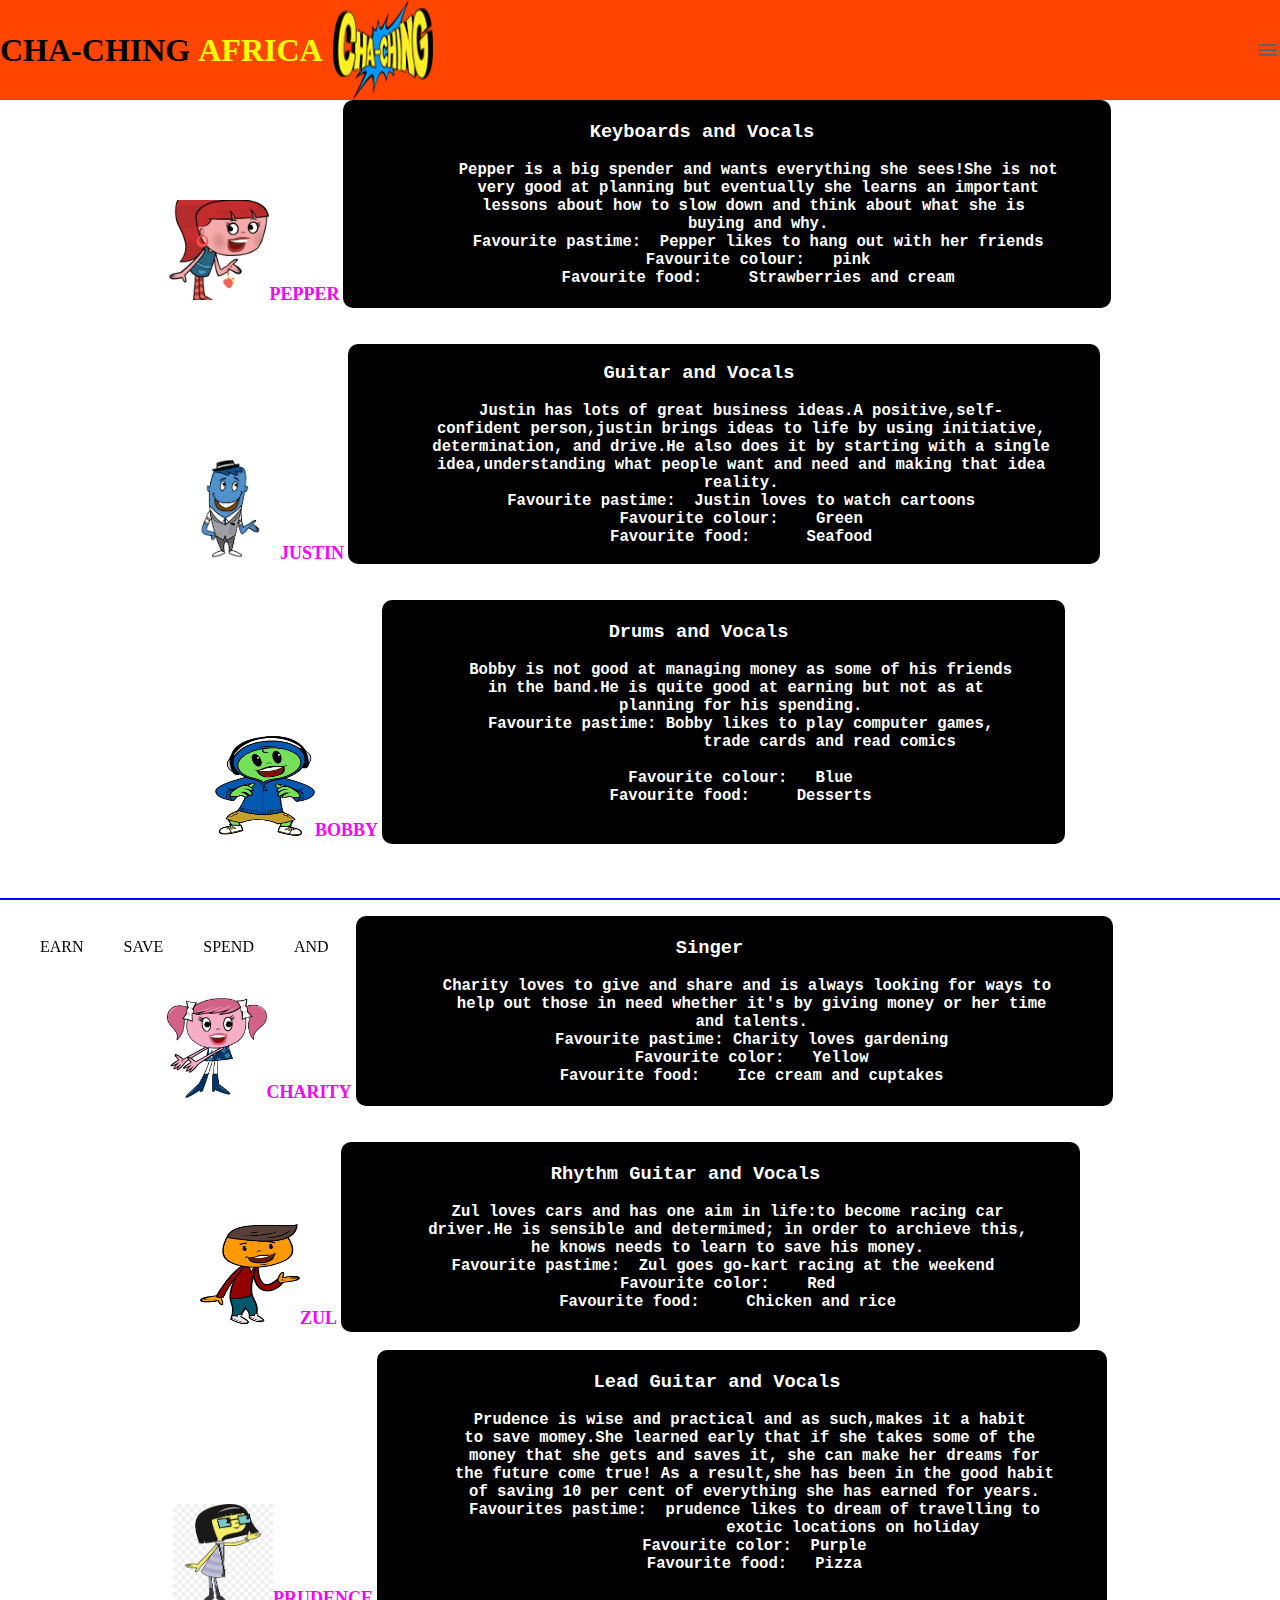
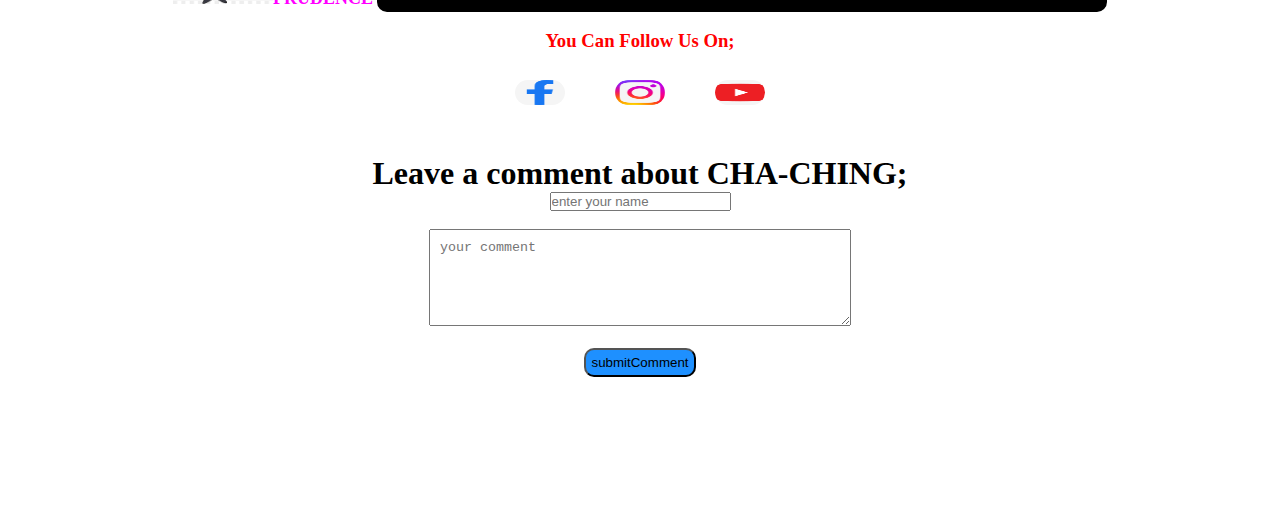
<file: index.html>
<!DOCTYPE html>
<html lang="en">
<head>
    <meta charset="UTF-8">
    <meta name="viewport" content="width=device-width, initial-scale=1.0">
    <title>Document</title>
    <link rel="stylesheet" href="CHACHING.css">
</head>
<body>
    <header>
      <div class="nav">
         <h1 style="display: inline-block;">CHA-CHING <span class="afri">AFRICA</span></h1>
         <img src="Cha-Ching_Logo.png" alt="">
         <img src="menu_24dp_FILL0_wght400_GRAD0_opsz24.svg" alt="" class="menu" onclick="men()" width="20px" height="">

      </div>
      
      
         <ul class="slide">
            <li onclick="hide()"><img src="close_24dp_FILL0_wght400_GRAD0_opsz24.svg" alt="" class="fun"></li>
         <li><a href="chachinquiz.html">CHA-CHING Quiz</a></li>
         <li><a href="">About CHA-CHING</a></li> 
         <li><a href="chachinvid.html">CHA-CHING Videos</a></li>
         <li></li>
         
         
         </ul>
    </header>
      <Center>
   <div class="main-div" style="margin-top: 100px;">
      <img src="Pepper.png" alt="" class="pep"><span>PEPPER</span>
      <div class="third-div">
         <pre>
            <p>Keyboards and Vocals</p>
            Pepper is a big spender and wants everything she sees!She is not
            very good at planning but eventually she learns an important
            lessons about how to slow down and think about what she is 
            buying and why.
            Favourite pastime:  Pepper likes to hang out with her friends
            Favourite colour:   pink
            Favourite food:     Strawberries and cream
         </pre>
      </div>
     </div><br><br>
  <div >
     <img src="justin.jpeg" alt="" class="justin"><span class="jus">JUSTIN</span>
     <div class="first-div">
      <pre>
         <p>Guitar and Vocals</p>
         Justin has lots of great business ideas.A positive,self-
         confident person,justin brings ideas to life by using initiative,
         determination, and drive.He also does it by starting with a single
         idea,understanding what people want and need and making that idea
         reality.
         Favourite pastime:  Justin loves to watch cartoons
         Favourite colour:    Green
         Favourite food:      Seafood
      </pre>
     </div>
  </div>
  <br>
     <br>
  <div >
   <img src="bobby.png" alt="" class="bob"><span>BOBBY</span>
   <div class="second-div">
      <pre>
         <p>Drums and Vocals</p>
         Bobby is not good at managing money as some of his friends
         in the band.He is quite good at earning but not as at 
         planning for his spending.
         Favourite pastime: Bobby likes to play computer games,
                            trade cards and read comics
  
         Favourite colour:   Blue
         Favourite food:     Desserts
  
      </pre>
   </div>
  </div>
  <br>
  <br>
  
  <br>
  <br>
  <div >
   <img src="Charity.png" alt="" class="charity"><span>CHARITY</span>
   <div class="fouth-div">
      <pre>
         <p>Singer</p>
         Charity loves to give and share and is always looking for ways to 
         help out those in need whether it's by giving money or her time
         and talents.
         Favourite pastime: Charity loves gardening
         Favourite color:   Yellow
         Favourite food:    Ice cream and cuptakes
      </pre>
   </div>
  </div>
  <br><br>
  <div >
   <img src="zul.png" alt="" class="zul"><span>ZUL</span>
   <div class="fifth-div">
      <pre>
         <p>Rhythm Guitar and Vocals</p>
         Zul loves cars and has one aim in life:to become racing car
         driver.He is sensible and determimed; in order to archieve this,
         he knows needs to learn to save his money.
         Favourite pastime:  Zul goes go-kart racing at the weekend 
         Favourite color:    Red
         Favourite food:     Chicken and rice
      </pre>
   </div>
  </div>
  <br>
  <div >
   <img src="prudence.png" alt="" class="pru"><span>PRUDENCE</span>
   <div class="second-div">
      <pre>
        <p>Lead Guitar and Vocals</p>
        Prudence is wise and practical and as such,makes it a habit 
        to save momey.She learned early that if she takes some of the 
        money that she gets and saves it, she can make her dreams for
        the future come true! As a result,she has been in the good habit
        of saving 10 per cent of everything she has earned for years.
        Favourites pastime:  prudence likes to dream of travelling to
                             exotic locations on holiday
        Favourite color:  Purple
        Favourite food:   Pizza
        
      </pre>
   </div>
   <br>
   <br>
  </div>
  
</Center>
   
  <center><h3>You Can Follow Us On;</h3></center>
  <br>
  <div class="media">
   <div>
      <a href=""><img src="5296500_fb_social media_facebook_facebook logo_social network_icon.png" alt=""   class="median"></a>
     </div>
     <div>
      <a href=""><img src="5296765_camera_instagram_instagram logo_icon.png" alt="" height="5px"  class="median"></a>
     </div>
     <div>
      <a href=""><img src="5296521_play_video_vlog_youtube_youtube logo_icon.png" alt=""  class="median"></a>
     </div>
  </div>
    <br><br>
     <center>
             
               <h1>Leave a comment about CHA-CHING;</h1>
               <input type="text" name="" id="input-name" placeholder="enter your name" required><br><br>
               <textarea name="text-box" id="input-text" rows="5" placeholder="your comment" required></textarea><br><br>
                <button onclick="result()">submitComment</button>
             
      
   <div id="show-container">
      
   </div>
     </center>

<footer>
   <ul>
      <Li>EARN</Li>
      <li>SAVE</li>
      <li>SPEND</li>
      <li>AND</li>
       <Li>DONATE</Li>
   </ul>
</footer>

     <script>
    function men(){
       const first=document.querySelector('.slide');
       first.style.display="flex";
      }
      function hide(){
        const second=document.querySelector('.slide');
       second.style.display="none";
      }

       
           
         function result(){
        const inputName=document.getElementById('input-name');
        inputElement=inputName.value;

     const inputText=document.getElementById('input-text');
      textElement=inputText.value;

   const todos=[];
   todos.push('<h4>'+ inputElement +'<h4>' + textElement);
    

  
      const fun=document.createElement('div');
      fun.innerHTML=todos;
     const todo=document.body.appendChild(fun);
      
      document.getElementById('input-name').value='';
      document.getElementById('input-text').value='';

    }

      
      


        
      
   </script>
</body>
</html>
</file>
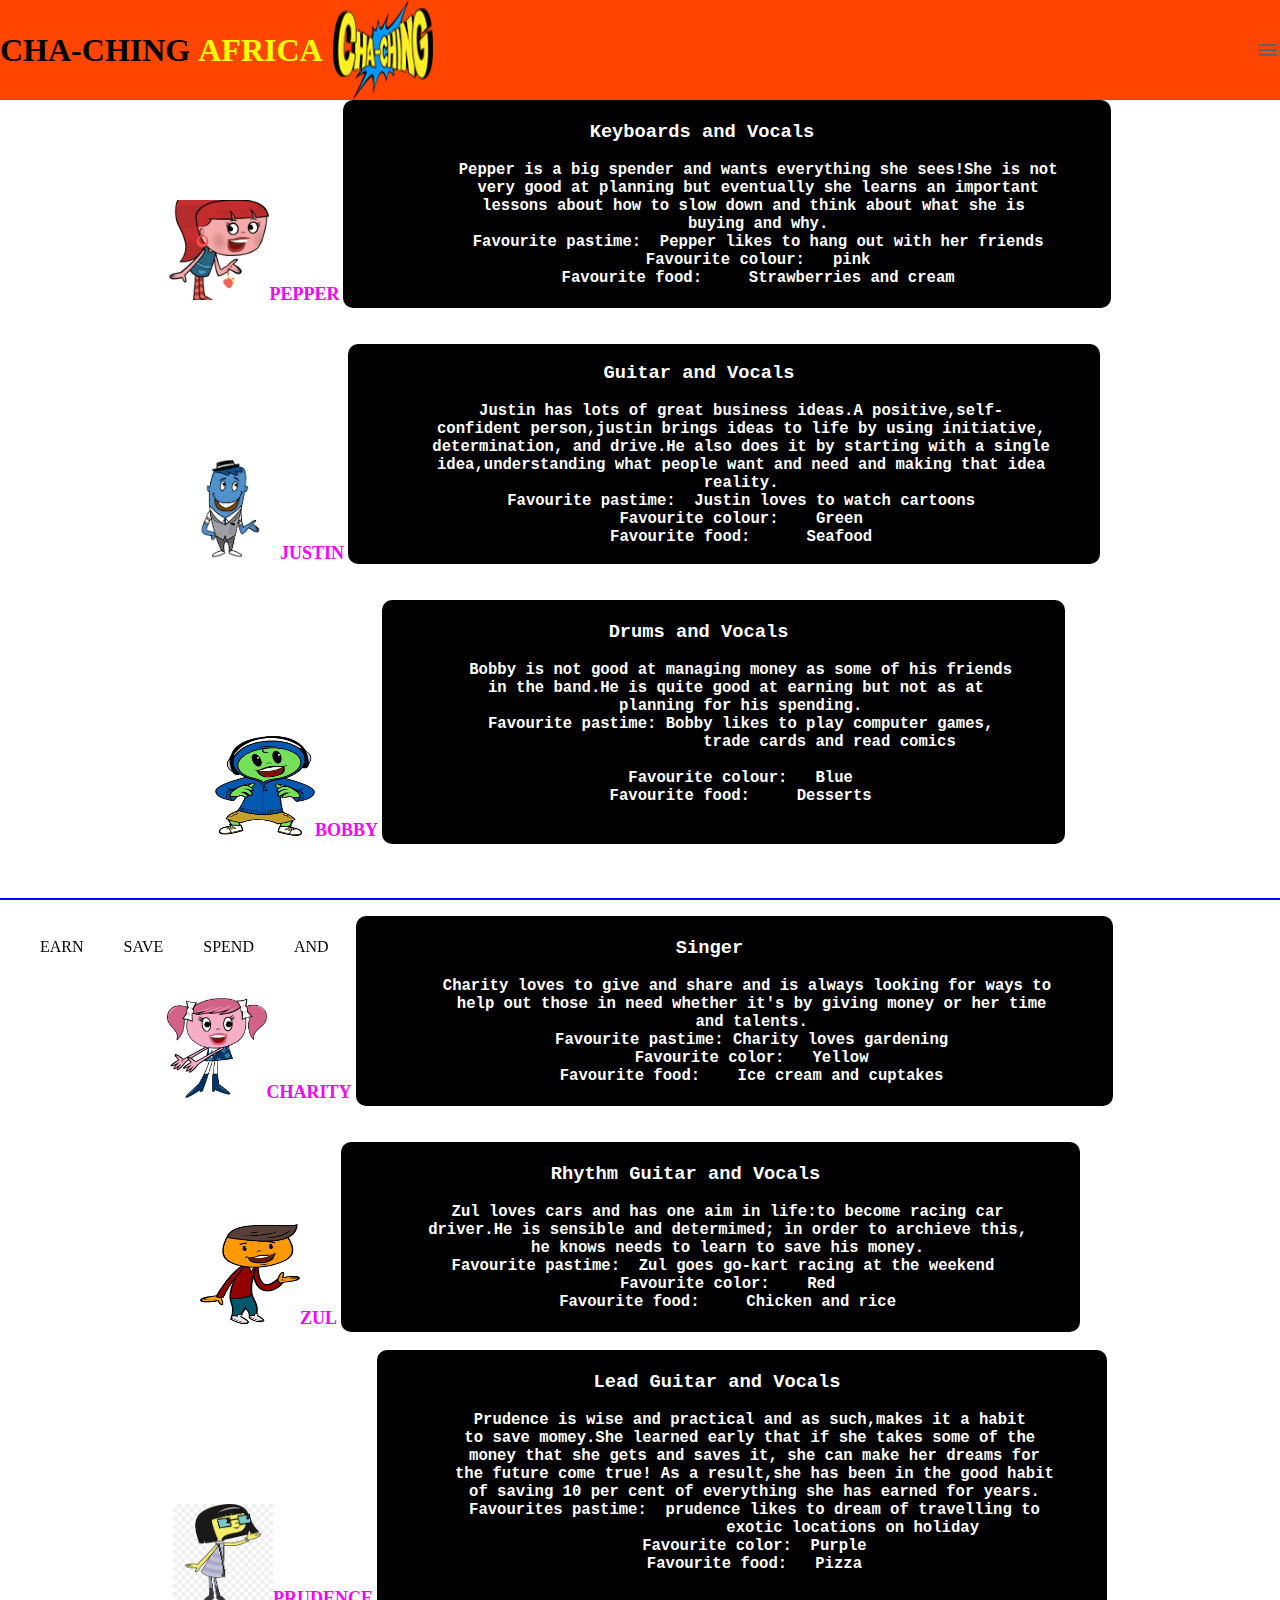
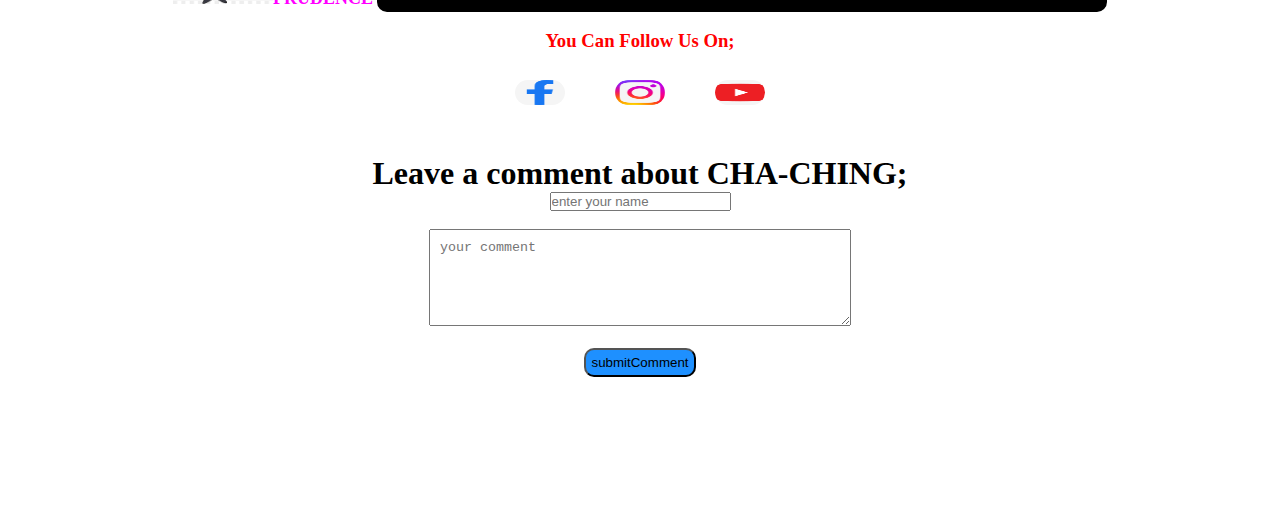
<file: CHACHING.html>
<!DOCTYPE html>
<html lang="en">
<head>
    <meta charset="UTF-8">
    <meta name="viewport" content="width=device-width, initial-scale=1.0">
    <title>Document</title>
    <link rel="stylesheet" href="CHACHING.css">
</head>
<body>
    <header>
      <div class="nav">
         <h1 style="display: inline-block;">CHA-CHING <span class="afri">AFRICA</span></h1>
         <img src="Cha-Ching_Logo.png" alt="">
         <img src="menu_24dp_FILL0_wght400_GRAD0_opsz24.svg" alt="" class="menu" onclick="men()" width="20px" height="">

      </div>
      
      
         <ul class="slide">
            <li onclick="hide()"><img src="close_24dp_FILL0_wght400_GRAD0_opsz24.svg" alt="" class="fun"></li>
         <li><a href="chachinquiz.html">CHA-CHING Quiz</a></li>
         <li><a href="">About CHA-CHING</a></li> 
         <li><a href="chachinvid.html">CHA-CHING Videos</a></li>
         <li></li>
         
         
         </ul>
    </header>
      <Center>
   <div class="main-div" style="margin-top: 100px;">
      <img src="Pepper.png" alt="" class="pep"><span>PEPPER</span>
      <div class="third-div">
         <pre>
            <p>Keyboards and Vocals</p>
            Pepper is a big spender and wants everything she sees!She is not
            very good at planning but eventually she learns an important
            lessons about how to slow down and think about what she is 
            buying and why.
            Favourite pastime:  Pepper likes to hang out with her friends
            Favourite colour:   pink
            Favourite food:     Strawberries and cream
         </pre>
      </div>
     </div><br><br>
  <div >
     <img src="justin.jpeg" alt="" class="justin"><span class="jus">JUSTIN</span>
     <div class="first-div">
      <pre>
         <p>Guitar and Vocals</p>
         Justin has lots of great business ideas.A positive,self-
         confident person,justin brings ideas to life by using initiative,
         determination, and drive.He also does it by starting with a single
         idea,understanding what people want and need and making that idea
         reality.
         Favourite pastime:  Justin loves to watch cartoons
         Favourite colour:    Green
         Favourite food:      Seafood
      </pre>
     </div>
  </div>
  <br>
     <br>
  <div >
   <img src="bobby.png" alt="" class="bob"><span>BOBBY</span>
   <div class="second-div">
      <pre>
         <p>Drums and Vocals</p>
         Bobby is not good at managing money as some of his friends
         in the band.He is quite good at earning but not as at 
         planning for his spending.
         Favourite pastime: Bobby likes to play computer games,
                            trade cards and read comics
  
         Favourite colour:   Blue
         Favourite food:     Desserts
  
      </pre>
   </div>
  </div>
  <br>
  <br>
  
  <br>
  <br>
  <div >
   <img src="Charity.png" alt="" class="charity"><span>CHARITY</span>
   <div class="fouth-div">
      <pre>
         <p>Singer</p>
         Charity loves to give and share and is always looking for ways to 
         help out those in need whether it's by giving money or her time
         and talents.
         Favourite pastime: Charity loves gardening
         Favourite color:   Yellow
         Favourite food:    Ice cream and cuptakes
      </pre>
   </div>
  </div>
  <br><br>
  <div >
   <img src="zul.png" alt="" class="zul"><span>ZUL</span>
   <div class="fifth-div">
      <pre>
         <p>Rhythm Guitar and Vocals</p>
         Zul loves cars and has one aim in life:to become racing car
         driver.He is sensible and determimed; in order to archieve this,
         he knows needs to learn to save his money.
         Favourite pastime:  Zul goes go-kart racing at the weekend 
         Favourite color:    Red
         Favourite food:     Chicken and rice
      </pre>
   </div>
  </div>
  <br>
  <div >
   <img src="prudence.png" alt="" class="pru"><span>PRUDENCE</span>
   <div class="second-div">
      <pre>
        <p>Lead Guitar and Vocals</p>
        Prudence is wise and practical and as such,makes it a habit 
        to save momey.She learned early that if she takes some of the 
        money that she gets and saves it, she can make her dreams for
        the future come true! As a result,she has been in the good habit
        of saving 10 per cent of everything she has earned for years.
        Favourites pastime:  prudence likes to dream of travelling to
                             exotic locations on holiday
        Favourite color:  Purple
        Favourite food:   Pizza
        
      </pre>
   </div>
   <br>
   <br>
  </div>
  
</Center>
   
  <center><h3>You Can Follow Us On;</h3></center>
  <br>
  <div class="media">
   <div>
      <a href=""><img src="5296500_fb_social media_facebook_facebook logo_social network_icon.png" alt=""   class="median"></a>
     </div>
     <div>
      <a href=""><img src="5296765_camera_instagram_instagram logo_icon.png" alt="" height="5px"  class="median"></a>
     </div>
     <div>
      <a href=""><img src="5296521_play_video_vlog_youtube_youtube logo_icon.png" alt=""  class="median"></a>
     </div>
  </div>
    <br><br>
     <center>
             
               <h1>Leave a comment about CHA-CHING;</h1>
               <input type="text" name="" id="input-name" placeholder="enter your name" required><br><br>
               <textarea name="text-box" id="input-text" rows="5" placeholder="your comment" required></textarea><br><br>
                <button onclick="result()">submitComment</button>
             
      
   <div id="show-container">
      
   </div>
     </center>

<footer>
   <ul>
      <Li>EARN</Li>
      <li>SAVE</li>
      <li>SPEND</li>
      <li>AND</li>
       <Li>DONATE</Li>
   </ul>
</footer>

     <script>
    function men(){
       const first=document.querySelector('.slide');
       first.style.display="flex";
      }
      function hide(){
        const second=document.querySelector('.slide');
       second.style.display="none";
      }

       
           
         function result(){
        const inputName=document.getElementById('input-name');
        inputElement=inputName.value;

     const inputText=document.getElementById('input-text');
      textElement=inputText.value;

   const todos=[];
   todos.push('<h4>'+ inputElement +'<h4>' + textElement);
    

  
      const fun=document.createElement('div');
      fun.innerHTML=todos;
     const todo=document.body.appendChild(fun);
      
      document.getElementById('input-name').value='';
      document.getElementById('input-text').value='';

    }

      
      


        
      
   </script>
</body>
</html>
</file>
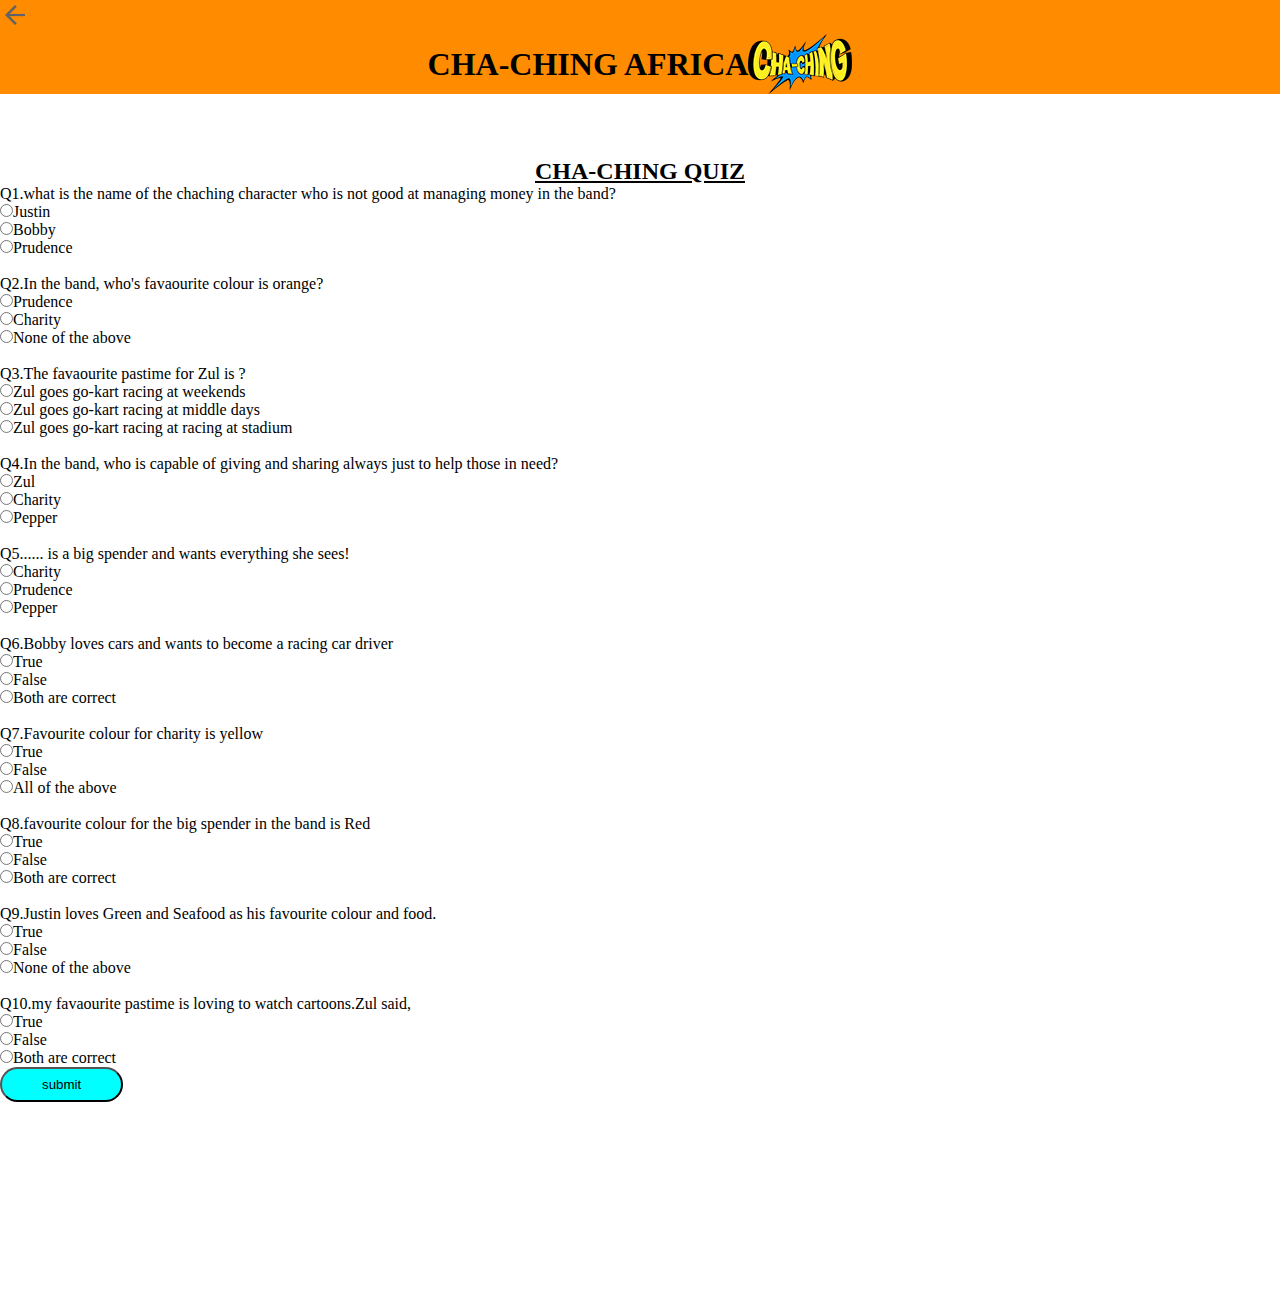
<file: chachinquiz.html>
<!DOCTYPE html>
<html lang="en">
<head>
    <meta charset="UTF-8">
    <meta name="viewport" content="width=device-width, initial-scale=1.0">
    <title>online CHA-CHING Quiz</title>
    <link rel="stylesheet" href="chachinquiz.css">
    <script src="chachinquiz.js"></script>
</head>
<body>
    <nav>
        <a href="CHACHING.html" class="arrow">
            <img src="arrow.png" alt=""  height="30px" width="30px">
        </a>
            <div class="main-div">
               <h1>CHA-CHING AFRICA</h1>
               <img src="Cha-Ching_Logo.png" alt="" class="logo">
            </div>
        
    </nav>
    <br><br><br><br><br><br>
           <center><U><h2>CHA-CHING QUIZ</h2></U></center>
          <div id="main-box">
            <div>
               Q1.what is the name of the chaching character who is not good at managing money in the band?<br>
                  <input type="radio" name="q1" id="" value="jus1">Justin</input><br>
                  <input type="radio" name="q1" id="" value="bob1">Bobby</input><br>
                  <input type="radio" name="q1" id="" value="pru1">Prudence</input><br>
                  
              </div>
               <br>
               <div>
                 Q2.In the band, who's favaourite colour is orange? <br>
                 <input type="radio" name="q2" id="" value="pru2">Prudence<br>
                  <input type="radio" name="q2" id="" value="cha2">Charity<br>
                  <input type="radio" name="q2" id="" value="non2">None of the above<br>
                  
               </div>
               <br>  
                <div>
                 Q3.The favaourite pastime for Zul is ? <br>
                 <input type="radio" name="q3" id="" value="week">Zul goes go-kart racing at weekends<br>
                  <input type="radio" name="q3" id="" value="mid">Zul goes go-kart racing at middle days<br>
                  <input type="radio" name="q3" id="" value="stad">Zul goes go-kart racing at racing at stadium<br>
                  
                </div>
                <br>
               <div>
                 Q4.In the band, who is capable of giving and sharing always just to help those in need?<br>
                 <input type="radio" name="q4" id="" value="zul4">Zul<br>
                  <input type="radio" name="q4" id="" value="cha4">Charity<br>
                  <input type="radio" name="q4" id="" value="pep4">Pepper<br>
                  
               </div>
               <br>
               <div>
                 Q5...... is a big spender and wants everything she sees!<br>
                  <input type="radio" name="q5" id="" value="cha5">Charity<br>
                  <input type="radio" name="q5" id="" value="pru5">Prudence<br>
                  <input type="radio" name="q5" id="" value="pep5">Pepper<br>
                  
               </div><br>
                <div>
                  Q6.Bobby loves cars and wants to become a racing car driver <br>
                  <input type="radio" name="q6" id="" value="tru6">True</input><br>
                   <input type="radio" name="q6" id="" value="fal6">False</input><br>
                   <input type="radio" name="q6" id="" value="both6">Both are correct</input><br>
                   
                </div>
                
                <br>
                <div>
                   Q7.Favourite colour for charity is yellow <br>
                   <input type="radio" name="q7" id="" value="tru7">True</input><br>
                   <input type="radio" name="q7" id="" value="fal7">False</input><br>
                   <input type="radio" name="q7" id="" value="all7">All of the above</input><br>
                   
                </div>
                <br>
                <div>
                  Q8.favourite colour for the big spender in the band is Red<br>
                   <input type="radio" name="q8" id="" value="tru8">True</input><br>
                   <input type="radio" name="q8" id="" value="fal8">False</input><br>
                   <input type="radio" name="q8" id="" value="both8">Both are correct</input><br>
                   
                </div>
                <br>
                <div class="">
                   Q9.Justin loves Green and Seafood as his favourite colour and food. <br>
                   <input type="radio" name="q9" id="" value="tru9">True</input><br>
                   <input type="radio" name="q9" id="" value="fal9">False</input><br>
                   <input type="radio" name="q9" id="" value="non9">None of the above</input><br>
                   
                </div>
                <br>
                <div>
                  Q10.my favaourite pastime is loving to watch cartoons.Zul said,<br>
                   <input type="radio" name="q10" id="" value="tru10">True</input><br>
                   <input type="radio" name="q10" id="" value="fal10">False</input><br>
                   <input type="radio" name="q10" id="" value="both10">Both are correct</input><br>
                </div>
               
               <button onclick="result()">submit</button>
          </div> 

          <center>
            <div id="displayer">
               <u><h3>CHA-CHING Online Quiz</h3></u>
               <h4>CHA-CHING!!!!!</h4>
               <p>Your score is</p>
               <h5 id="disp"></h5>
             </div>
          </center>
            
   
</body>
</html>
</file>
<file: CHACHING.css>
*{
    margin: 0;
    padding: 0;
}
body{
    min-height: 100vh;
    box-sizing: border-box;
    background-repeat: no-repeat;
    background-size: cover;
    background-color: white;
    margin-bottom: 150px;
    background-position: center;
    
}
header{
    background-color: orangered;
    position: fixed;
    top: 0;
    right: 0;
    left: 0;
}
.menu{
    width: 24px;
    height: 24px;
    margin-left: auto;
}
.fun{
    width: 24px;
    height: 24px;
}
.nav{
    display: flex;
    justify-content: center;
    align-items: center;
    gap: 10px;
    
}
img{
    width:100px;
    height:100px;
}

pre,p{
    color:white;
    font-weight: bold;
    font-size: larger;
    
}
.slide{
    flex-direction: column;
    align-items: flex-start;
    top: 0;
    right:0;
    width: 100vh;
    justify-content: flex-start;
    position: fixed;
    background-color: cyan;
    height: 100vh;
    width: 260px;
    z-index: 9999;
    display:none;
    height: 100%;
}

a,ul{
    list-style: none;
    text-decoration: none;
    color: black;
    
}
li,a{
    margin-top: 25px;
}
h5{
    display: flex;
    align-items: center;
    justify-content: center;
    
}

.first-div{
    background-color: black;
    display: inline-block;
    padding-right: 50px;
    border-radius: 10px;
    border-style: hidden;
}
.first-div:hover{
    border-style:hidden;
    
}
.second-div{
    background-color: black;
    display: inline-block;
    padding-right: 50px; 
    border-radius: 10px;
    border-style: solid;
}

.third-div{
    background-color: black;
    display: inline-block;
    padding-right: 50px;
    border-radius: 10px;
    border-style: solid;
}
.fouth-div{
    background-color: black;
    display: inline-block;
    padding-right: 50px;
    border-radius: 10px;
    border-style: solid;
}
.fifth-div{
    background-color: black;
    display: inline-block;
    padding-right: 50px;
    border-radius: 10px;
    border-style: solid;
}

span{
    color: magenta;
    font-size: large;
    font-weight: bold;
}
.media{
    display: grid;
    grid-template-columns: 100px 100px 100px;
    row-gap: 10px;
    place-content:center;
    place-items: center;
    margin: 10px;
}
.median{
    row-gap: 10px;
    width: 50px;
    height: 25px; ;
    background-color: whitesmoke;
    border-radius: 25px;
}

h3{
    color: red;
}
.cate{
    display: flex;
    background-color: darkgray;
    color: blue;
}

.cate,li{
    margin-right: auto;
    
}
button{
    background-color: dodgerblue;
    border-radius: 10px;
    padding: 5px; 
    
    outline:none;

}
button:hover{
    box-shadow: 0 0 20px dodgerblue, 0 0 40px dodgerblue, 0 0 60px dodgerblue, 0 0 80px dodgerblue;
}
button:active{
    background-color: red;
}
.afri{
    color:yellow;
    font-weight:1000px;
    font-size: xx-large;
}
footer{
    background-color: blue;
    position: fixed;
    padding: 0px;
    right: 0;
    left: 0;
    bottom: 0;
}
ul,footer{
    display: flex;
    height: 2px;
}
ul,li{
    margin: 20px;
}
textarea{
    padding: 10px;
    width: 400px;
}
</file>
<file: chachinquiz.css>
*{
    margin: 0;
    padding: 0;
}
body{
    min-height: 100vh;
    box-sizing: border-box;
    background-repeat: no-repeat;
    background-size: cover;
    background-color: white;
    margin-bottom:200px;
}
nav{
    background-color:darkorange;
    position: fixed;
    top: 0;
    right:0 ;
    left: 0;
}
.main-div{
    display: flex;
    justify-content: center;
    align-items: center;
}
button{
    padding-left:40px;
    padding-right: 40px;
    padding-top: 8px;
    padding-bottom: 8px;
    border-radius: 18px;
    background-color: cyan;
    color: black;
    cursor: pointer; 
    display: flex;
    
}
.first-page{
    background-color: blue;
}
#displayer{
    display: none;
    
}
#displayer,h2{
  margin-top: 50px;
}
</file>
